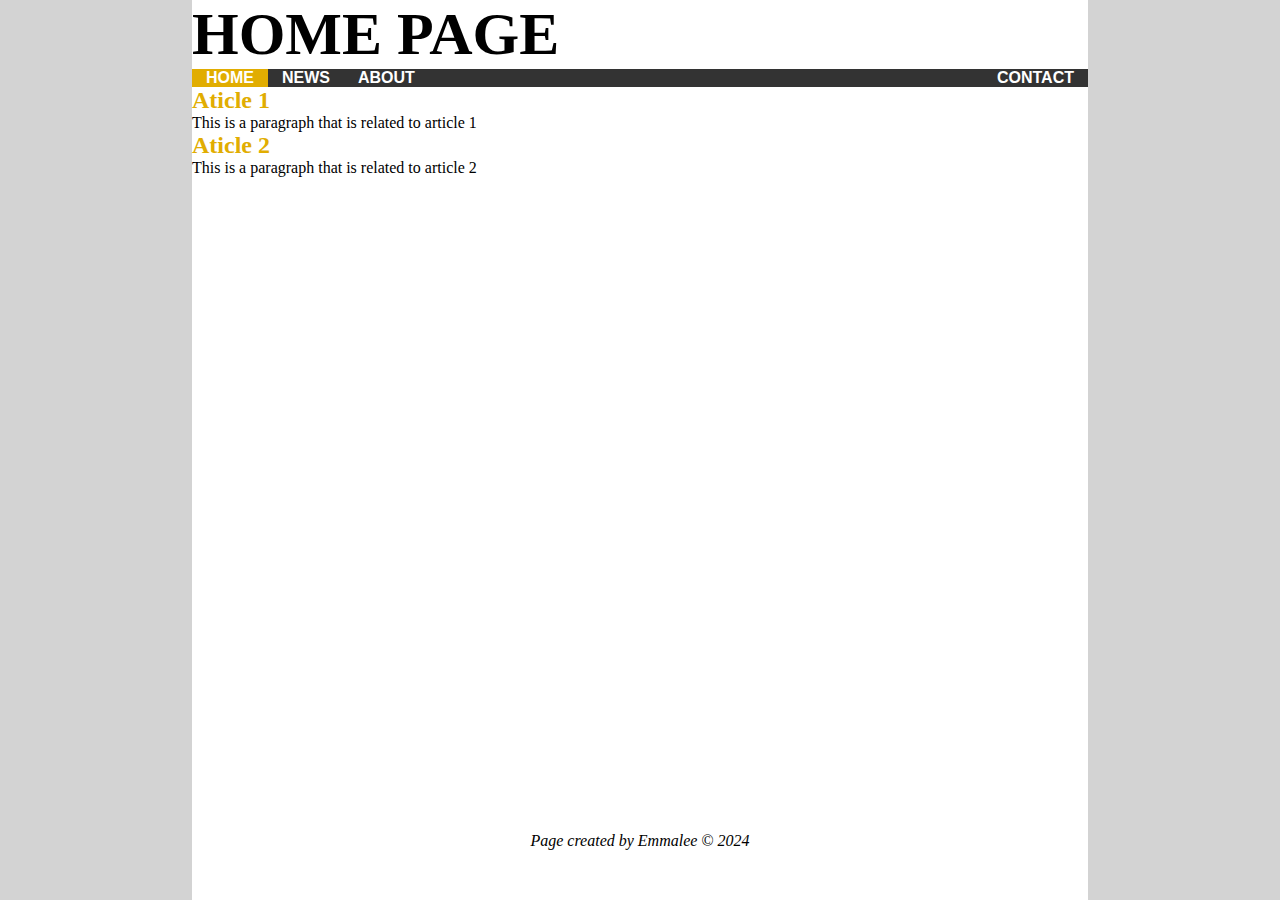
<file: index.html>
<!DOCTYPE html>
<html>
<head>
<title>External Embedded CSS</title>
<meta charset ="UTF-8"/>
<meta name="description" content="How to style in one location for multiple pages">
<style>
*{
margin: 0;
padding: 0;
border: 0;
}

body{
background-color: #d3d3d3;
}

.pagebox{
width: 70%;
margin: auto;
background-color: #ffffff;
min-height: 100vh;
display: flex;
flex-direction: column;
}

h1{
font-size: 60px;
}

ul{
list-style-type: none;
margin: 0;
padding: 0;
overflow: hidden;
background-color: #333333;
}

li{
float: left;
}

li a{
dsiplay: block;
color: #ffffff;
text-align: center;
padding: 14px;
text-decoration: none;
font-family: arial, helvetica, sans-serif;
font-weight: bold;
}

li a:hover:not(.active){
background-color: #111111;
}

.active{
background-color: #e1ad01;
}

.alignright{
float: right;
}

h2{
color: #e1ad01;
}

footer{
text-align: center;
font-style: italic;
margin-top: auto;
padding: 50px 0;
}

</style>
</head>

<body>
<div class="pagebox">
<header><h1>HOME PAGE</h1></header>

<!-- Change the active class to whichever page that it matches to -->
<nav>
<ul>
<li><a class="active" href="index.html">HOME</a></li>
<li><a href="news.html">NEWS</a></li>
<li><a href="about.html">ABOUT</a></li>
<li class="alignright"><a href="contact.html">CONTACT</a></li>
</ul>
</nav>

<section>
<article>
<h2>Aticle 1</h2>
<p>
This is a paragraph that is related to article 1
</p>
<hr/>
</article>
<article>
<h2>Aticle 2</h2>
<p>
This is a paragraph that is related to article 2
</p>
<hr/>
</article>
</section>

<footer><p>Page created by Emmalee &copy; 2024</p></footer>
</div>
</body>
</html>
</file>
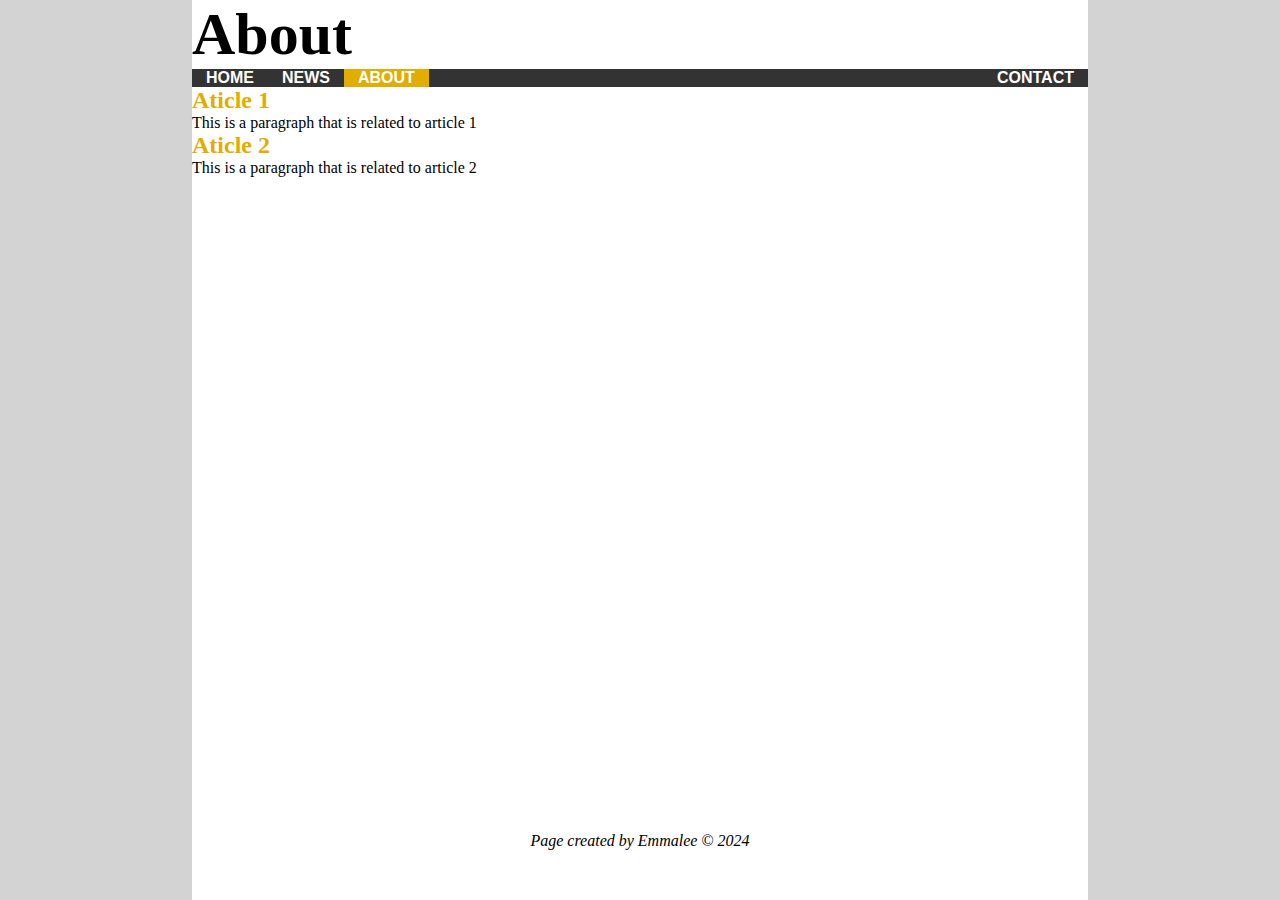
<file: about.html>
<!DOCTYPE html>
<html>
<head>
<title>About</title>
<meta charset ="UTF-8"/>
<meta name="description" content="How to style in one location for multiple pages">
<link href="styles.css" rel="stylesheet" type="text/css">
</head>

<body>
<div class="pagebox">
<header><h1>About</h1></header>

<!-- Change the active class to whichever page that it matches to -->
<nav>
<ul>
<li><a href="index.html">HOME</a></li>
<li><a href="news.html">NEWS</a></li>
<li><a class="active" href="about.html">ABOUT</a></li>
<li class="alignright"><a href="contact.html">CONTACT</a></li>
</ul>
</nav>

<section>
<article>
<h2>Aticle 1</h2>
<p>
This is a paragraph that is related to article 1
</p>
<hr/>
</article>
<article>
<h2>Aticle 2</h2>
<p>
This is a paragraph that is related to article 2
</p>
<hr/>
</article>
</section>

<footer><p>Page created by Emmalee &copy; 2024</p></footer>
</div>
</body>
</html>
</file>
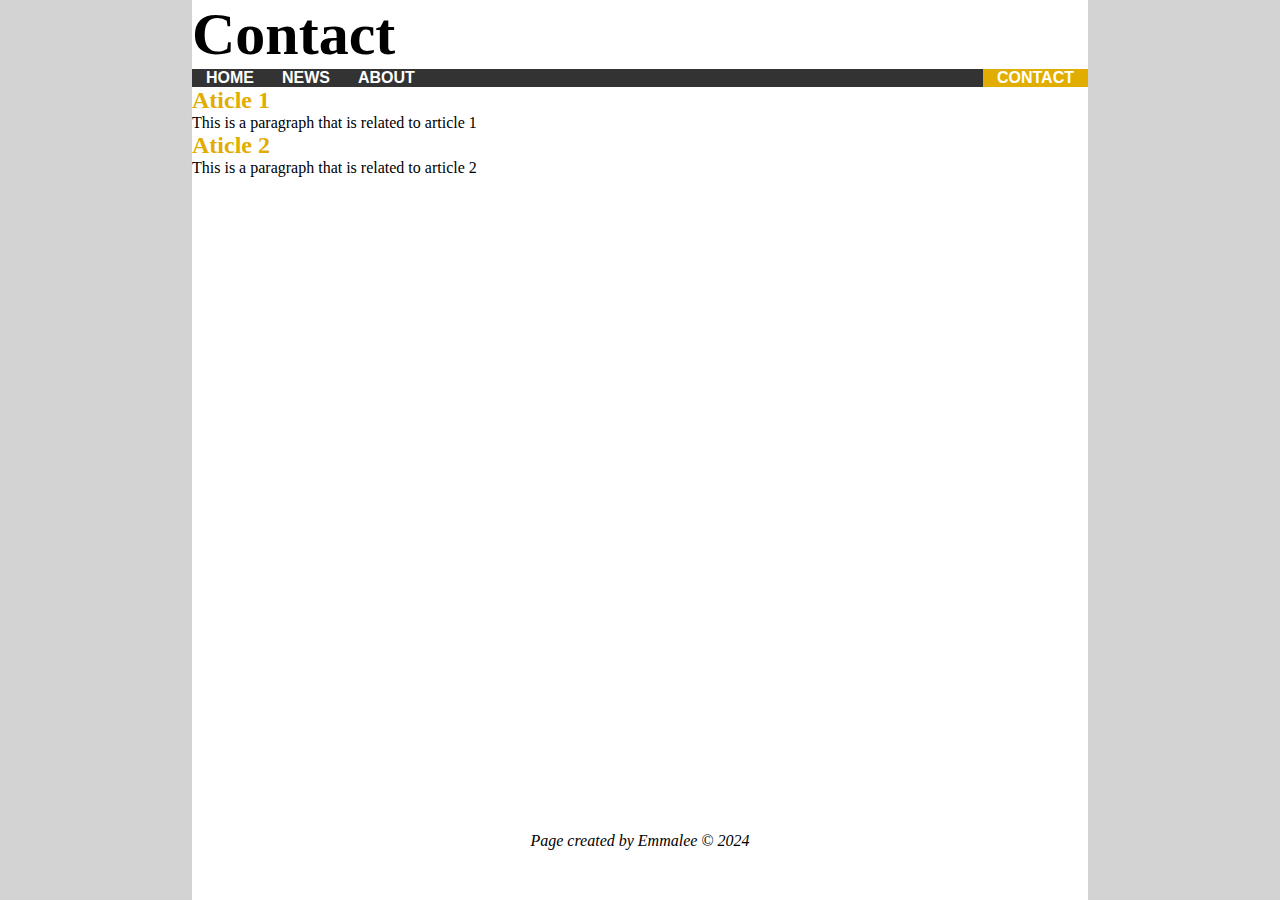
<file: contact.html>
<!DOCTYPE html>
<html>
<head>
<title>Contact</title>
<meta charset ="UTF-8"/>
<meta name="description" content="How to style in one location for multiple pages">
<link href="styles.css" rel="stylesheet" type="text/css">
</head>

<body>
<div class="pagebox">
<header><h1>Contact</h1></header>

<!-- Change the active class to whichever page that it matches to -->
<nav>
<ul>
<li><a href="index.html">HOME</a></li>
<li><a href="news.html">NEWS</a></li>
<li><a href="about.html">ABOUT</a></li>
<li class="alignright"><a class="active" href="contact.html">CONTACT</a></li>
</ul>
</nav>

<section>
<article>
<h2>Aticle 1</h2>
<p>
This is a paragraph that is related to article 1
</p>
<hr/>
</article>
<article>
<h2>Aticle 2</h2>
<p>
This is a paragraph that is related to article 2
</p>
<hr/>
</article>
</section>

<footer><p>Page created by Emmalee &copy; 2024</p></footer>
</div>
</body>
</html>
</file>
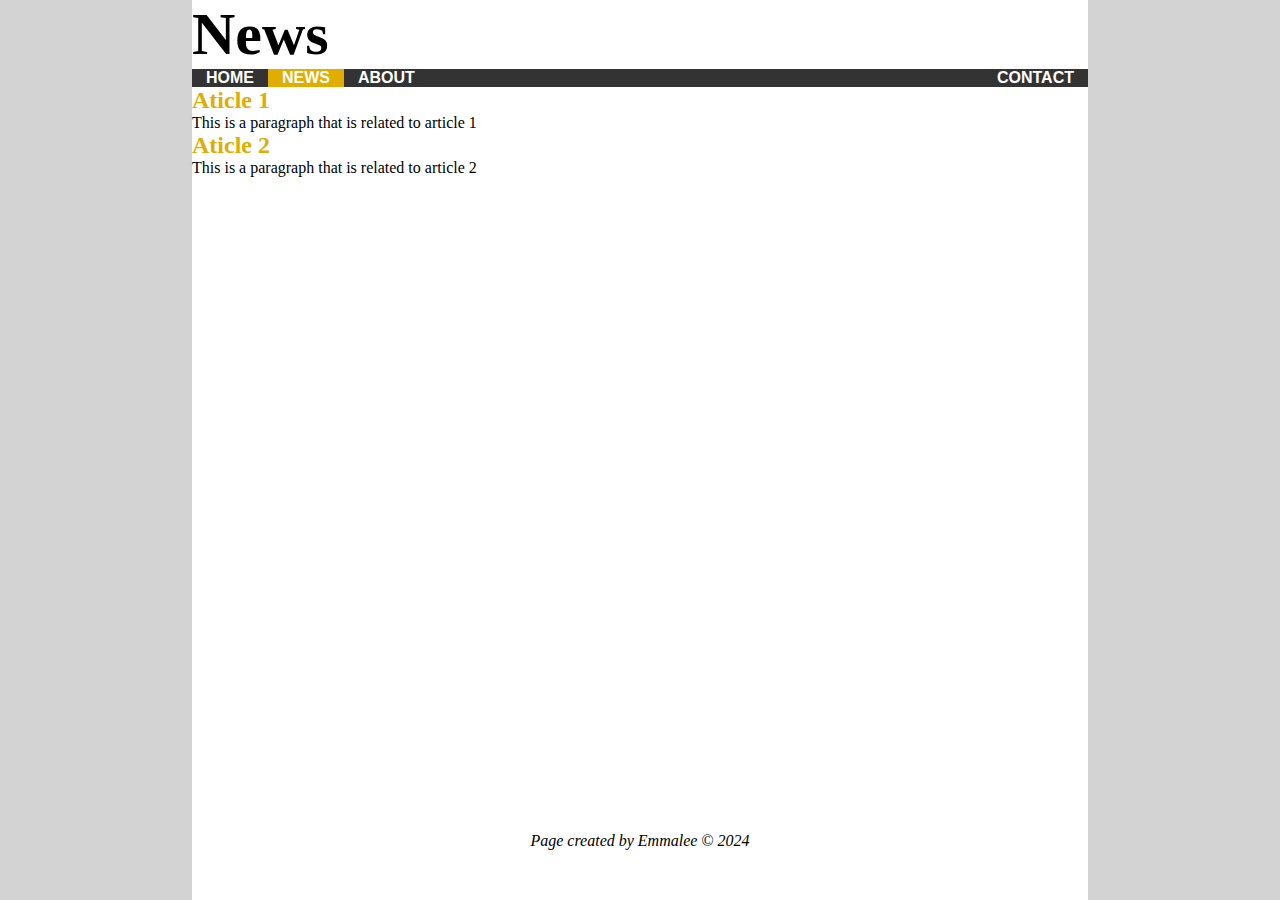
<file: news.html>
<!DOCTYPE html>
<html>
<head>
<title>News</title>
<meta charset ="UTF-8"/>
<meta name="description" content="How to style in one location for multiple pages">
<link href="styles.css" rel="stylesheet" type="text/css">
</head>

<body>
<div class="pagebox">
<header><h1>News</h1></header>

<!-- Change the active class to whichever page that it matches to -->
<nav>
<ul>
<li><a href="index.html">HOME</a></li>
<li><a class="active" href="news.html">NEWS</a></li>
<li><a href="about.html">ABOUT</a></li>
<li class="alignright"><a href="contact.html">CONTACT</a></li>
</ul>
</nav>

<section>
<article>
<h2>Aticle 1</h2>
<p>
This is a paragraph that is related to article 1
</p>
<hr/>
</article>
<article>
<h2>Aticle 2</h2>
<p>
This is a paragraph that is related to article 2
</p>
<hr/>
</article>
</section>

<footer><p>Page created by Emmalee &copy; 2024</p></footer>
</div>
</body>
</html>
</file>
<file: styles.css>
/* Stylesheet for external embdded CSS demo */

*{
margin: 0;
padding: 0;
border: 0;
}

body{
background-color: #d3d3d3;
}

.pagebox{
width: 70%;
margin: auto;
background-color: #ffffff;
min-height: 100vh;
display: flex;
flex-direction: column;
}

h1{
font-size: 60px;
}

ul{
list-style-type: none;
margin: 0;
padding: 0;
overflow: hidden;
background-color: #333333;
}

li{
float: left;
}

li a{
dsiplay: block;
color: #ffffff;
text-align: center;
padding: 14px;
text-decoration: none;
font-family: arial, helvetica, sans-serif;
font-weight: bold;
}

li a:hover:not(.active){
background-color: #111111;
}

.active{
background-color: #e1ad01;
}

.alignright{
float: right;
}

h2{
color: #e1ad01;
}

footer{
text-align: center;
font-style: italic;
margin-top: auto;
padding: 50px 0;
}
</file>
